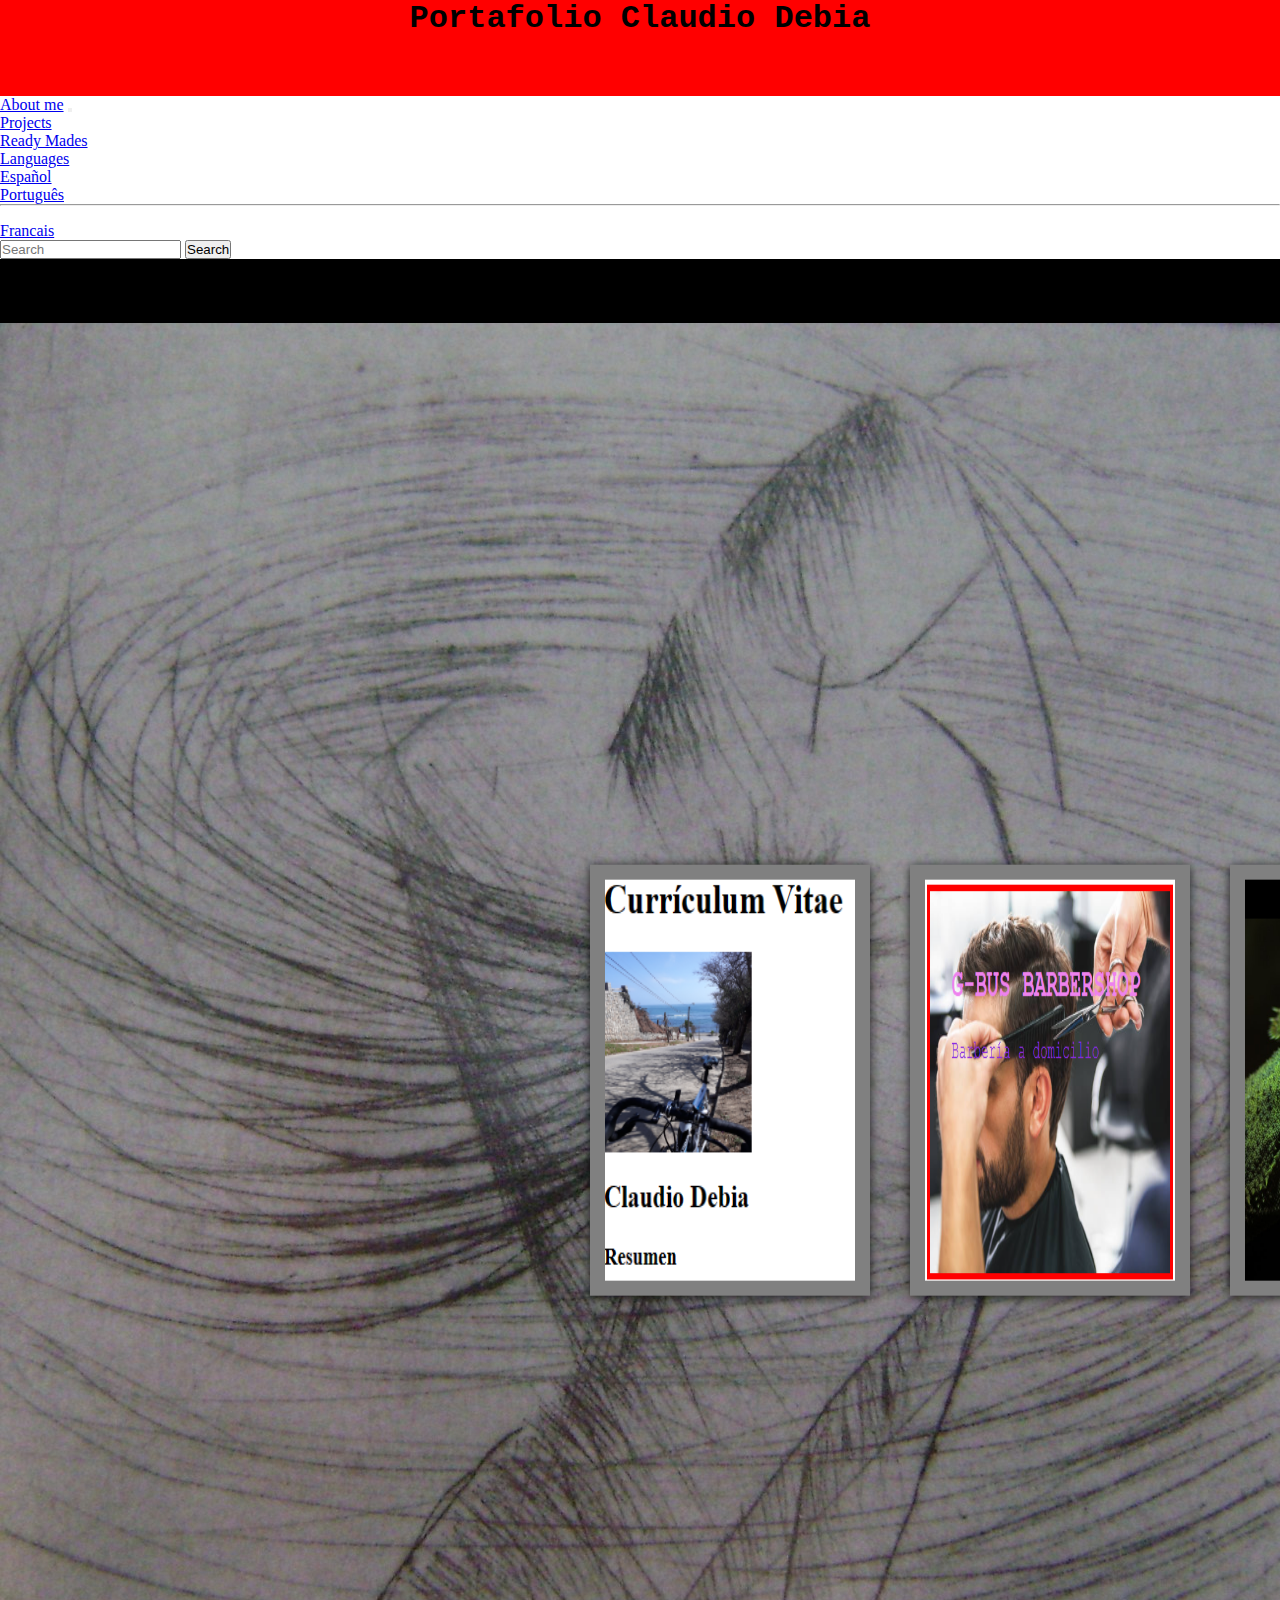
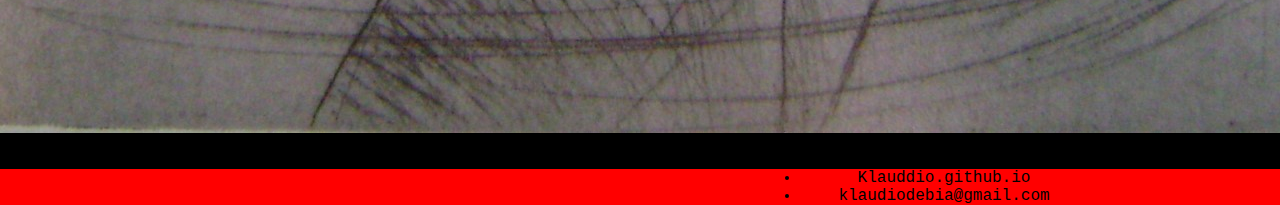
<file: index.html>
<!DOCTYPE html>
<html lang="en">

<head>
    <meta charset="UTF-8">
    <meta http-equiv="X-UA-Compatible" content="IE=edge">
    <meta name="viewport" content="width=device-width, initial-scale=1.0">
    <title>Portafolio</title>
    <link href="https://cdn.jsdelivr.net/npm/bootstrap@5.3.0-alpha1/dist/css/bootstrap.min.css" rel="stylesheet"
        integrity="sha384-GLhlTQ8iRABdZLl6O3oVMWSktQOp6b7In1Zl3/Jr59b6EGGoI1aFkw7cmDA6j6gD" crossorigin="anonymous">
    <link rel="stylesheet" href="assets/css/style.css">
</head>

<body>
    <header>
        <div class="Encabezado">
            <h1>Portafolio Claudio Debia</h1>
        </div>
        <nav class="navbar navbar-expand-lg bg-body-tertiary">
            <div class="container-fluid">
                <a class="navbar-brand" href="#">About me</a>
                <button class="navbar-toggler" type="button" data-bs-toggle="collapse"
                    data-bs-target="#navbarSupportedContent" aria-controls="navbarSupportedContent"
                    aria-expanded="false" aria-label="Toggle navigation">
                    <span class="navbar-toggler-icon"></span>
                </button>
                <div class="collapse navbar-collapse" id="navbarSupportedContent">
                    <ul class="navbar-nav me-auto mb-2 mb-lg-0">
                        <li class="nav-item">
                            <a class="nav-link active" aria-current="page" href="#">Projects</a>
                        </li>
                        <li class="nav-item">
                            <a class="nav-link" href="#">Ready Mades</a>
                        </li>
                        <li class="nav-item dropdown">
                            <a class="nav-link dropdown-toggle" href="#" role="button" data-bs-toggle="dropdown"
                                aria-expanded="false">
                                Languages
                            </a>
                            <ul class="dropdown-menu">
                                <li><a class="dropdown-item" href="#">Español</a></li>
                                <li><a class="dropdown-item" href="#">Português</a></li>
                                <li>
                                    <hr class="dropdown-divider">
                                </li>
                                <li><a class="dropdown-item" href="#">Francais</a></li>
                            </ul>
                        </li>
                    </ul>
                    <form class="d-flex" role="search">
                        <input class="form-control me-2" type="search" placeholder="Search" aria-label="Search">
                        <button class="btn btn-outline-success" type="submit">Search</button>
                    </form>
                </div>
            </div>
        </nav>

        <div class="fondo-grande">
            <img src="assets/imgs/LOGO_1.JPG">
        </div>
    </header>

    <main>
        <div class="container">

            <div class="row">

                <div class="col-lg-6">
                </div>

                <div class="card" style="width: 18rem;">
                    <img src="assets/imgs/printcv.png" class="card-img-top" alt="curriculum">
                    <div class="card-body">
                        <h5 class="card-title">Desafío 1</h5>
                        <p class="card-text">Currículum Vitae</p>
                        <a href="./desafio1/index.html" class="btn btn-primary">Quiero verlo</a>
                    </div>
                </div>

                <div class="col-lg-6">
                </div>

                <div class="card" style="width: 18rem;">
                    <img src="assets/imgs/printcss.png" class="card-img-top" alt="curriculum">
                    <div class="card-body">
                        <h5 class="card-title">Desafío 2</h5>
                        <p class="card-text">G-bus Barber Shop</p>
                        <a href="./desafio2/index.html" class="btn btn-primary">A ver</a>
                    </div>
                </div>

                <div class="col-lg-6">
                </div>

                <div class="card" style="width: 18rem;">
                    <img src="assets/imgs/printiguana.png" class="card-img-top" alt="iguana">
                    <div class="card-body">
                        <h5 class="card-title">Desafío 3</h5>
                        <p class="card-text">Iguana Page</p>
                        <a href="./desafio3/index.html" class="btn btn-primary">Quiero verla</a>
                    </div>
                </div>

                <div class="col-lg-6">
                </div>

                <div class="card" style="width: 18rem;">
                    <img src="assets/imgs/printcuppon.png" class="card-img-top" alt="...">
                    <div class="card-body">
                        <h5 class="card-title">Desafío 4</h5>
                        <p class="card-text">Cuppons</p>
                        <a href="./desafio4/index.html" class="btn btn-primary">Quiero verlos</a>
                    </div>
                </div>
            </div><!--este es el div que cierra el row-->
        </div> <!--este es el div que cierra container-->

    </main>
</body>
<footer>
    <div class="card-footer" style="width: 18rem;">
        <ul class="list-group list-group-flush">
            <li class="list-group-item">Klauddio.github.io</li>
            <li class="list-group-item">klaudiodebia@gmail.com</li>
        </ul>
    </div>

</footer>

<script src="https://cdn.jsdelivr.net/npm/bootstrap@5.3.0-alpha1/dist/js/bootstrap.bundle.min.js"
    integrity="sha384-w76AqPfDkMBDXo30jS1Sgez6pr3x5MlQ1ZAGC+nuZB+EYdgRZgiwxhTBTkF7CXvN"
    crossorigin="anonymous"></script>

</body>

</html>
</file>
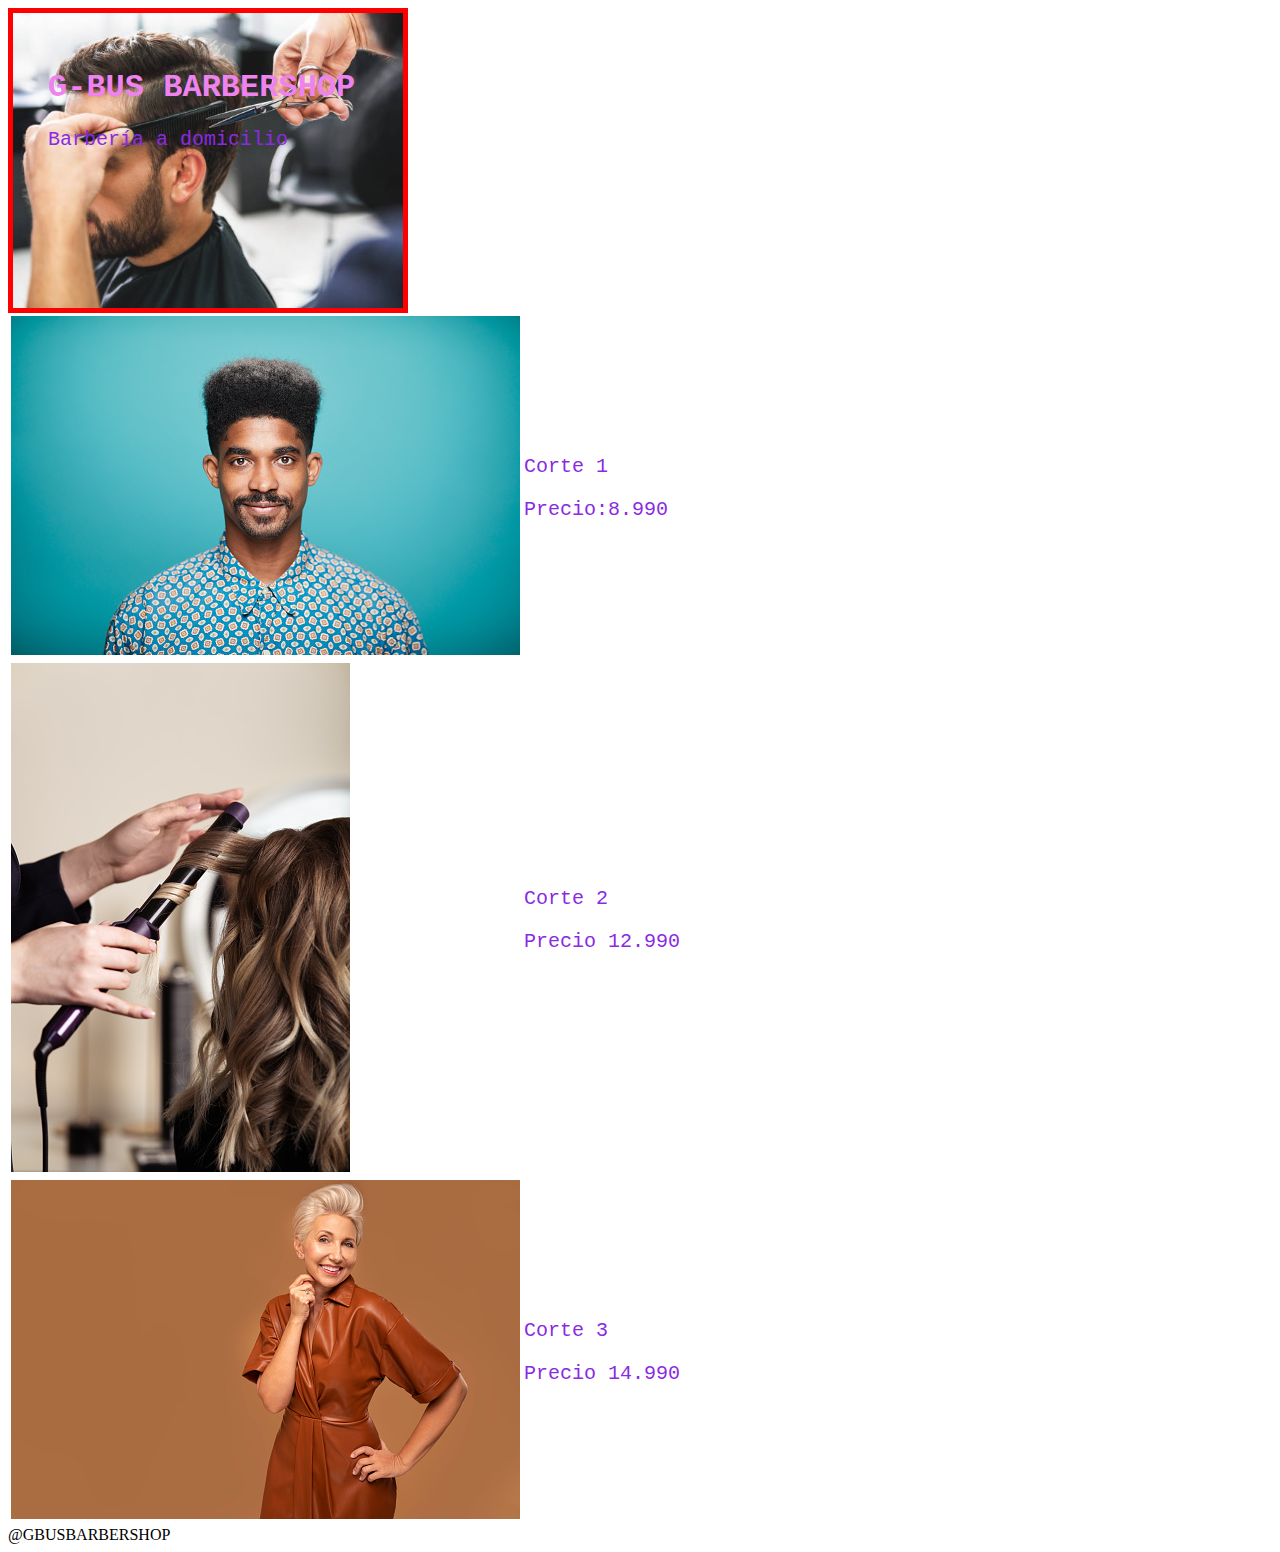
<file: desafio2/index.html>
<!-index.html->
    <!DOCTYPE html>
    <html lang="es">

    <head>
       
        <meta charset="UTF-8" />
        <meta http-equiv="X-UA-Compatible" content=IE=edge" />
        <meta name="viewport" content="width=device-width,initial-scale=1.0" />
        <title>G-BUS BARBERSHOP</title>
        <link rel="stylesheet" href="assets/css/style.css">
    </head>

    <body>

        <!-index.html->
            <div class="header">
                <h1>G-BUS BARBERSHOP</h1>
                <P>Barbería a domicilio</P>
            </div>
            <div class="Services">
                <table>
                    <tr>
                        <td>
                            <img src="assets/imgs/dos.jpg.jpg" />
                        </td>
                        <td>
                            <p>Corte 1</p>
                            <p>Precio:8.990</p>
                        </td>
                    </tr>
            </div>
            <tr>
                <td>
                    <img src="assets/imgs/tres.jpg.jpg" />
                </td>
                <td>
                    <p>Corte 2</p>
                    <p>Precio 12.990</p>
                </td>
            </tr>

            <tr>
                <td>
                    <img src="assets/imgs/cuatro.jpg.jpg" />
                </td>
                <td>
                    <p>Corte 3</p>
                    <p>Precio 14.990</p>
                </td>
            </tr>
            </table>


    </body>
    </div>
    <div class="footer">@GBUSBARBERSHOP</div>

    </html>
</file>
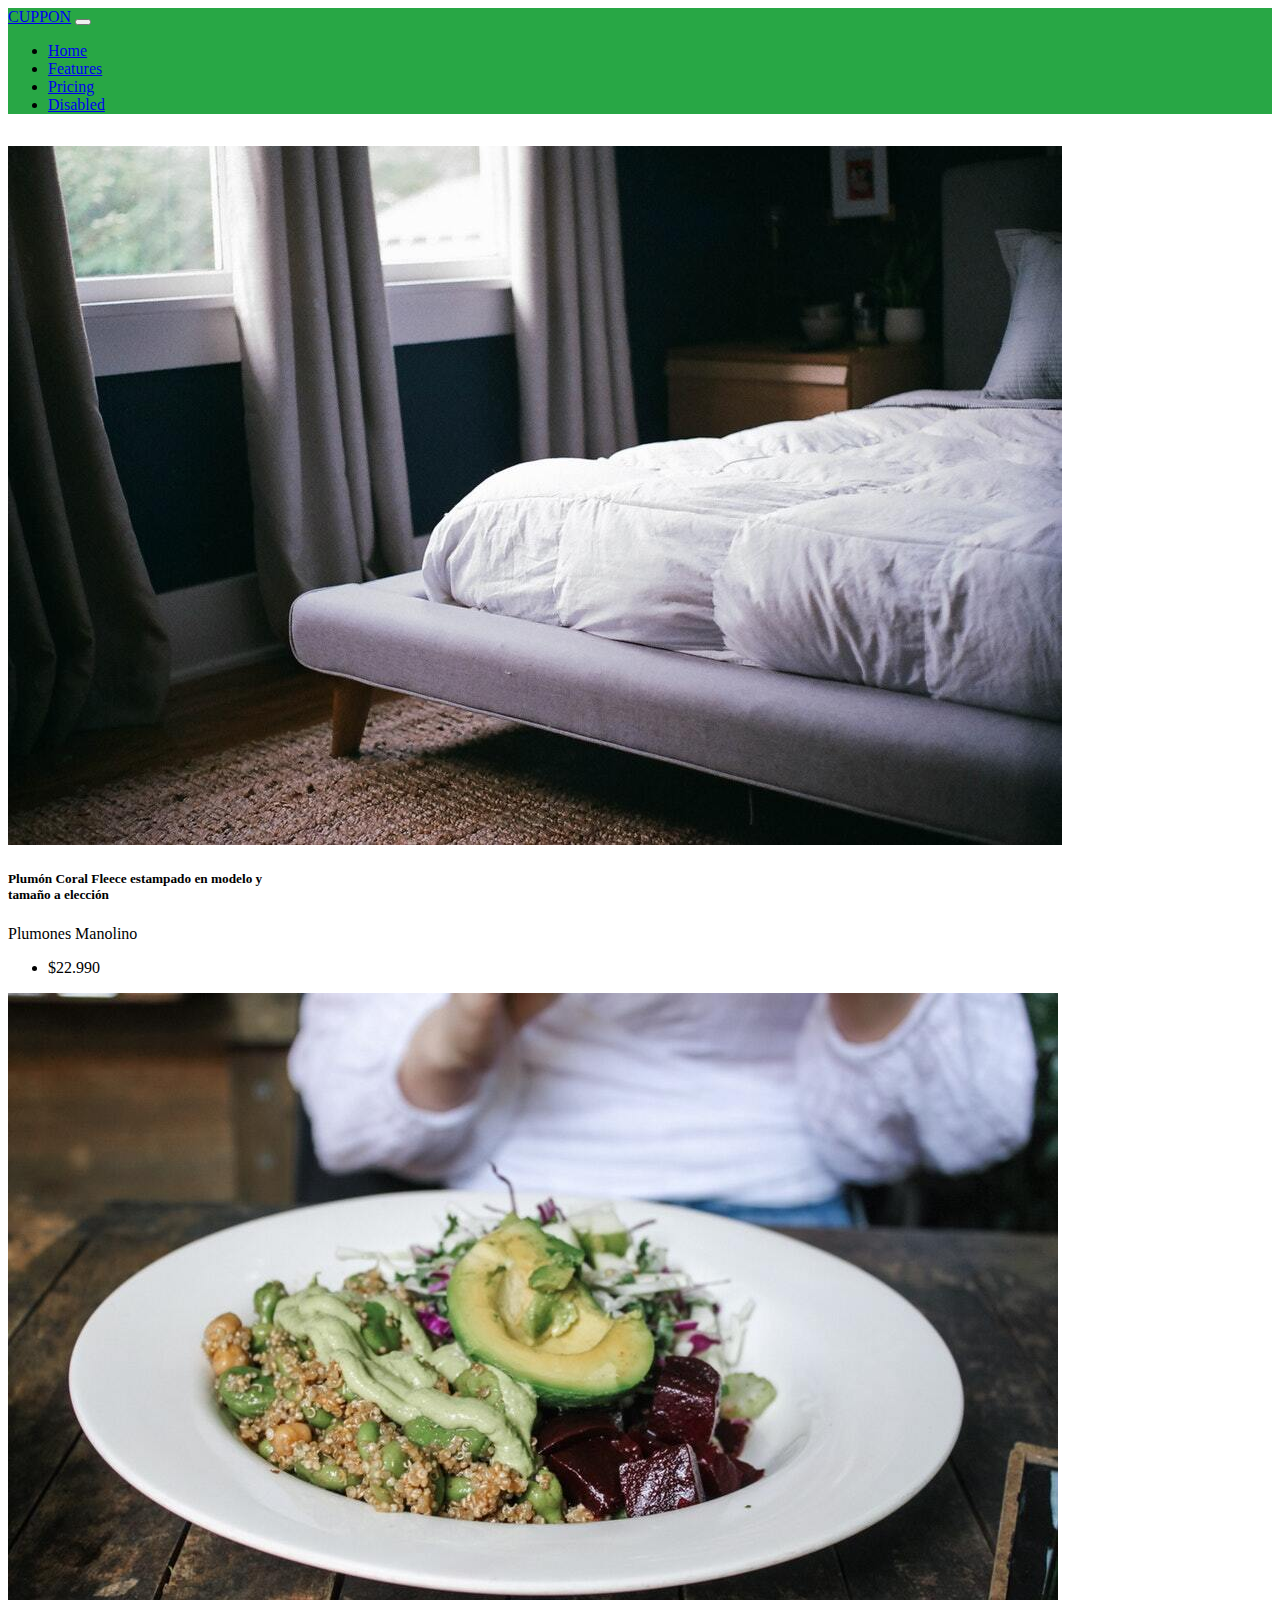
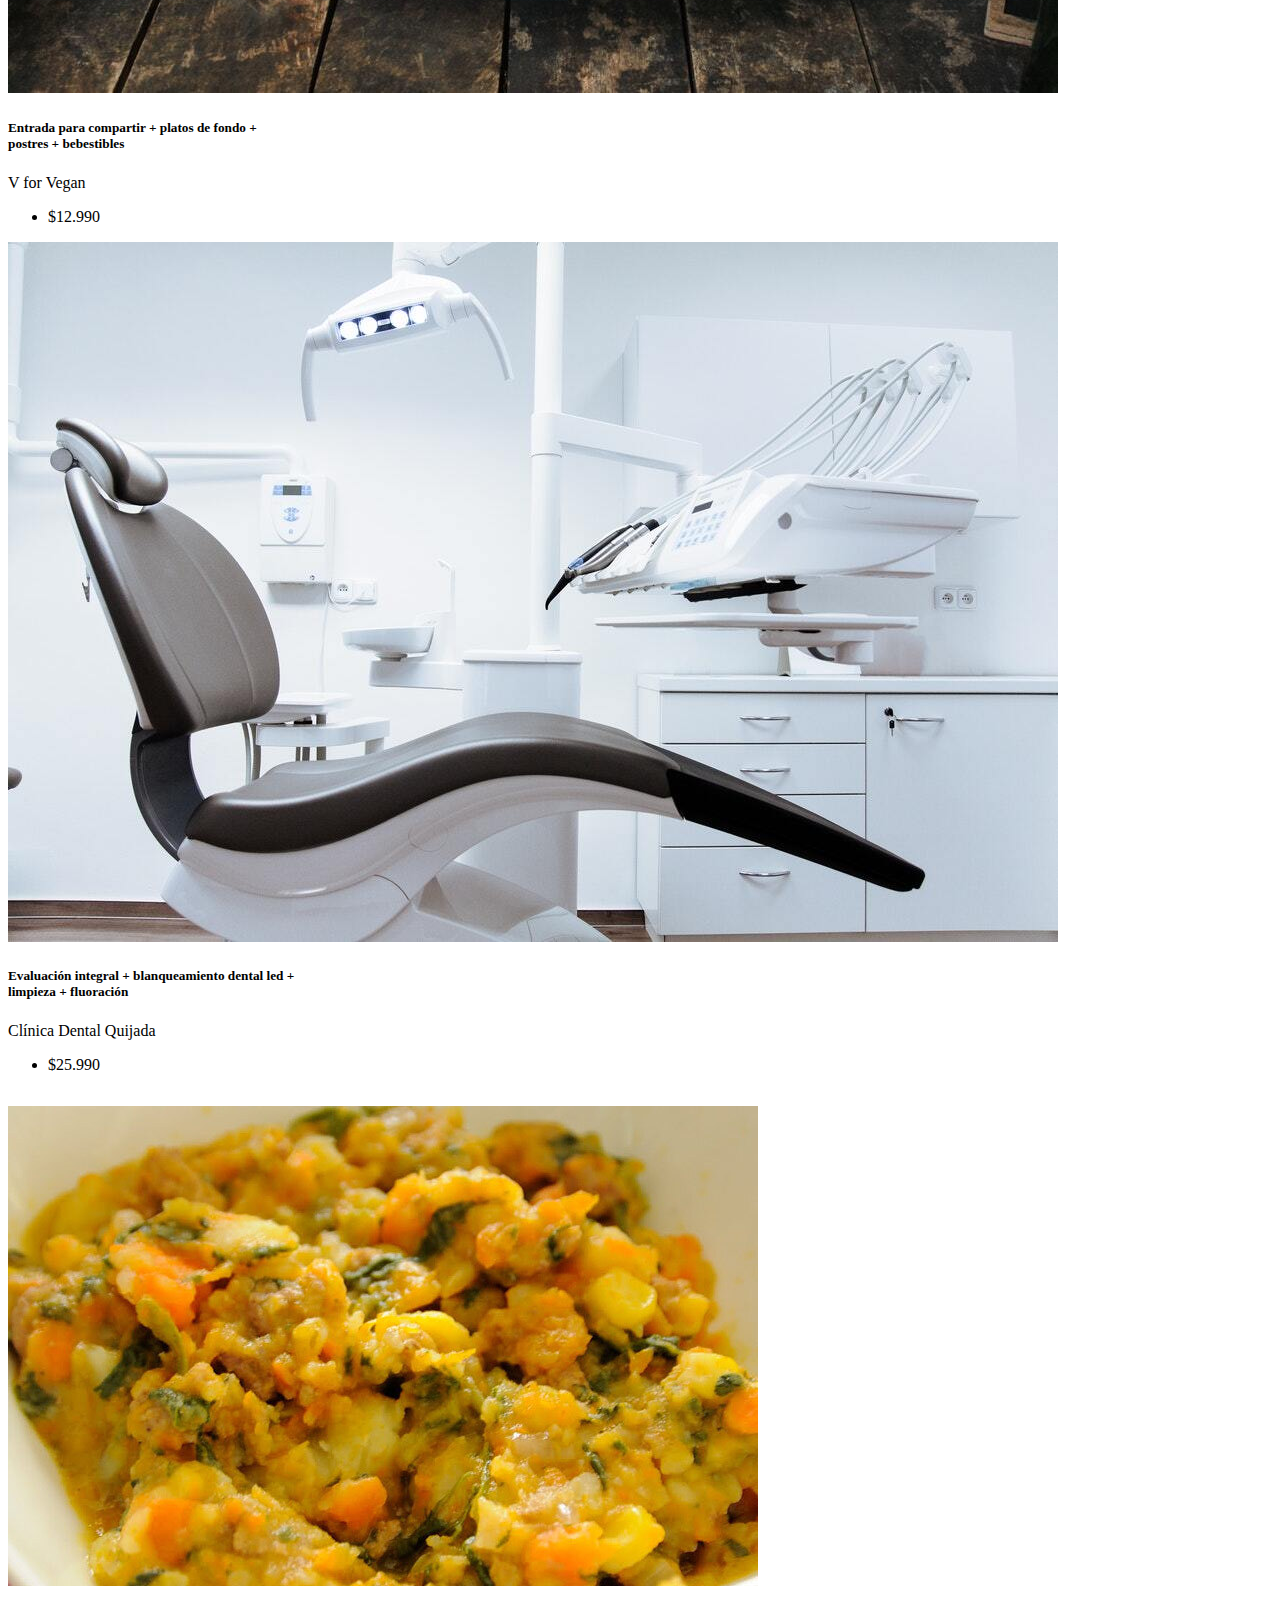
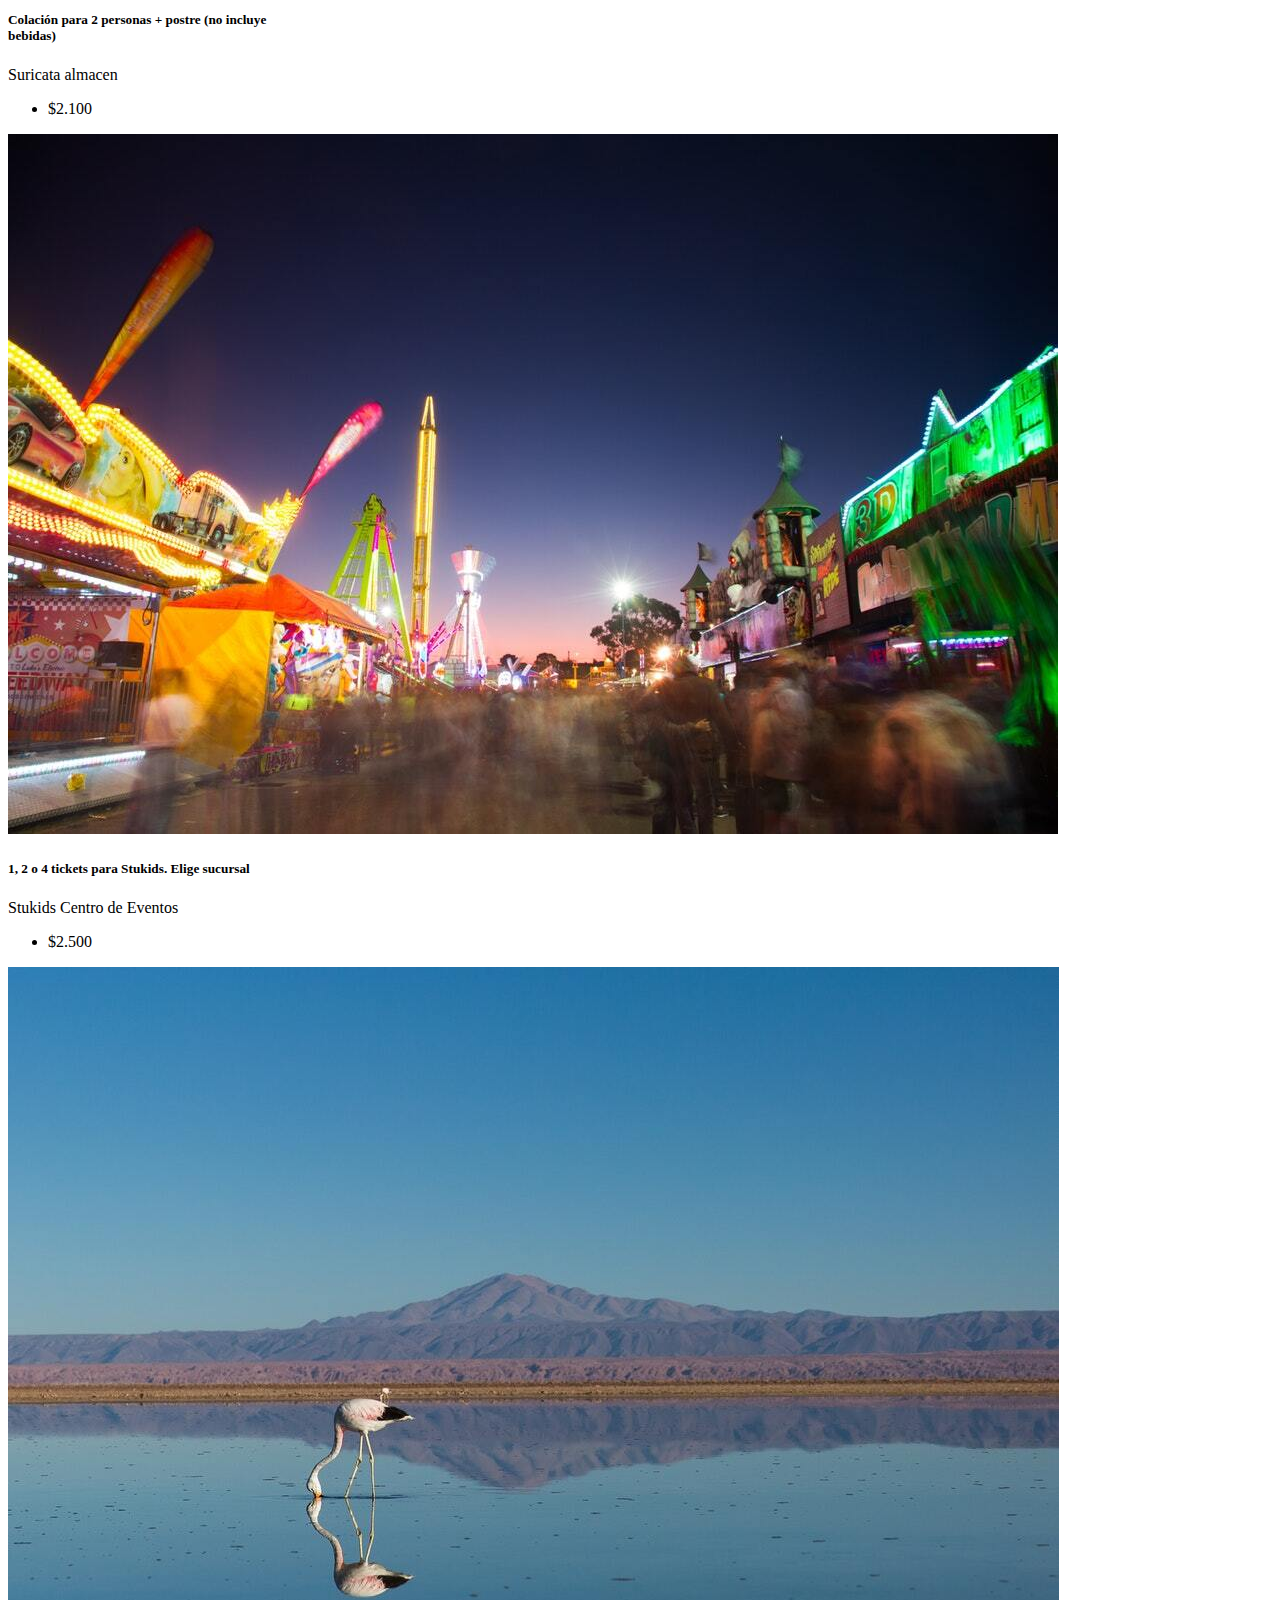
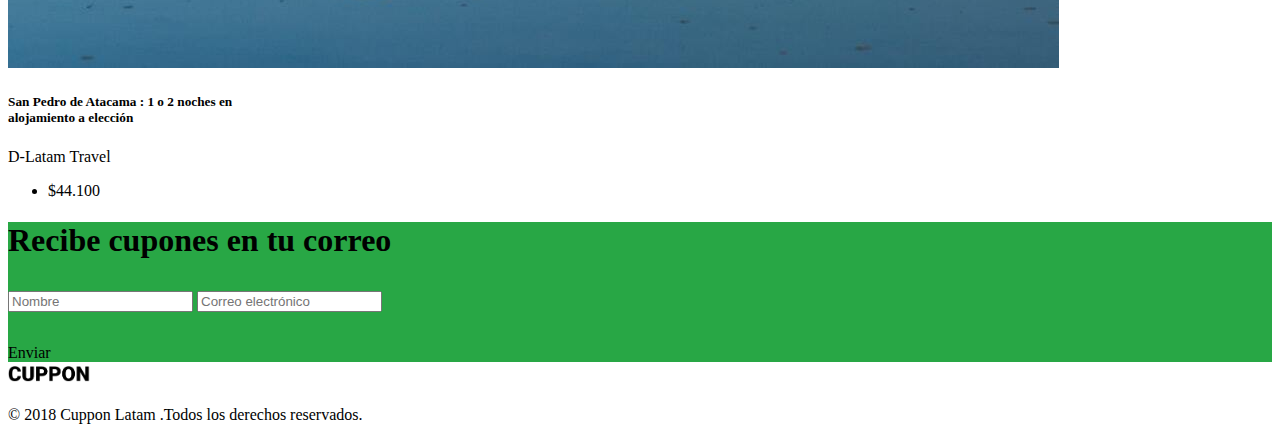
<file: desafio4/index.html>
<!-index.html->
    <!DOCTYPE html>
    <html lang="es">

    <head>
        <meta charset="UTF-8" />
        <meta http-equiv="X-UA-Compatible" content=IE=edge" />
        <meta name="viewport" content="width=device-width,initial-scale=1.0" />
        <title>CUPPON</title>
        <link href="https://cdn.jsdelivr.net/npm/bootstrap@5.3.0-alpha1/dist/css/bootstrap.min.css" rel="stylesheet"
            integrity="sha384-GLhlTQ8iRABdZLl6O3oVMWSktQOp6b7In1Zl3/Jr59b6EGGoI1aFkw7cmDA6j6gD" crossorigin="anonymous">
        <link rel="stylesheet" href="assets/css/style.css">
    </head>

    <body>
        <nav class="navbar navbar-expand-lg bg-body-tertiary bar-position">
            <div class="container-fluid">
                <a class="navbar-brand" href="#">CUPPON</a>
                <button class="navbar-toggler" type="button" data-bs-toggle="collapse"
                    data-bs-target="#navbarSupportedContent" aria-controls="navbarSupportedContent"
                    aria-expanded="false" aria-label="Toggle navigation">
                    <span class="navbar-toggler-icon"></span>
                </button>
                <div class="collapse navbar-collapse" id="navbarSupportedContent">
                    <ul class="navbar-nav me-auto mb-2 mb-lg-0">
                        <li class="nav-item">
                            <a class="nav-link" aria-current="page" href="#">Home</a>
                        </li>
                        <li class="nav-item">
                            <a class="nav-link" aria-current="page" href="#">Features</a>
                        </li>
                        <li class="nav-item">
                            <a class="nav-link" aria-current="page" href="#">Pricing</a>
                        </li>
                        <li class="nav-item">
                            <a class="nav-link Disabled" aria-current="page" href="#">Disabled</a>
                        </li>

                    </ul>
                    </li>
                    </ul>
                </div>
            </div>
        </nav>
        <div class="container-fluid text-center">
            <div class="row margintop-32">
                <div class="col-4">
                    <div class="card" style="width: 18rem;">
                        <img src="assets/imgs/cupon-1.jpg" class="card-img-top" alt="cama">
                        <div class="card-body">
                            <h5 class="card-title">Plumón Coral Fleece estampado en modelo y tamaño a elección</h5>
                            <p class="card-text">Plumones Manolino</p>
                        </div>
                        <ul class="list-group list-group-flush">
                            <li class="list-group-item">$22.990</li>
                        </ul>
                    </div>
                </div>
                <div class="col-4">
                    <div class="card" style="width: 18rem;">
                        <img src="assets/imgs/cupon-2.jpg" class="card-img-top" alt="plato">
                        <div class="card-body">
                            <h5 class="card-title">Entrada para compartir + platos de fondo + postres + bebestibles</h5>
                            <p class="card-text">V for Vegan</p>
                        </div>
                        <ul class="list-group list-group-flush">
                            <li class="list-group-item">$12.990</li>
                        </ul>
                    </div>
                </div>
                <div class="col-4">
                    <div class="card" style="width: 18rem;">
                        <img src="assets/imgs/cupon-3.jpg" class="card-img-top" alt="dentista">
                        <div class="card-body">
                            <h5 class="card-title">Evaluación integral + blanqueamiento dental led + limpieza +
                                fluoración</h5>
                            <p class="card-text">Clínica Dental Quijada</p>
                        </div>
                        <ul class="list-group list-group-flush">
                            <li class="list-group-item">$25.990</li>
                        </ul>
                    </div>
                </div>
            </div>
            <div class="row margintop-32">
                <div class="col-4">
                    <div class="card" style="width: 18rem;">
                        <img src="assets/imgs/cupon-4.jpg" class="card-img-top" alt="cama">
                        <div class="card-body">
                            <h5 class="card-title">Colación para 2 personas + postre (no incluye bebidas)</h5>
                            <p class="card-text">Suricata almacen</p>
                        </div>
                        <ul class="list-group list-group-flush">
                            <li class="list-group-item">$2.100</li>
                        </ul>
                    </div>
                </div>
                <div class="col-4">
                    <div class="card" style="width: 18rem;">
                        <img src="assets/imgs/cupon-5.jpg" class="card-img-top" alt="plato">
                        <div class="card-body">
                            <h5 class="card-title">1, 2 o 4 tickets para Stukids. Elige sucursal</h5>
                            <p class="card-text">Stukids Centro de Eventos</p>
                        </div>
                        <ul class="list-group list-group-flush">
                            <li class="list-group-item">$2.500</li>
                        </ul>
                    </div>
                </div>
                <div class="col-4">
                    <div class="card" style="width: 18rem;">
                        <img src="assets/imgs/cupon-6.jpg" class="card-img-top" alt="dentista">
                        <div class="card-body">
                            <h5 class="card-title">San Pedro de Atacama : 1 o 2 noches en alojamiento a elección</h5>
                            <p class="card-text">D-Latam Travel</p>
                        </div>
                        <ul class="list-group list-group-flush">
                            <li class="list-group-item">$44.100</li>
                        </ul>
                    </div>
                </div>
            </div>
        </div>
        </div>
        <section class="container-fluid section-cuppon text-center">
            <div class="row">
            </div class="col-12 text-center title-section">
            <h1> Recibe cupones en tu correo</h1>
            </div>
            </div>
            <div class="col-12 margintop-32">
                <input type="text" class="form-control" placeholder="Nombre" aria-label="Nombre"
                    aria-describedby="basic-addon1">
                <input type="text" class="form-control" placeholder="Correo electrónico" aria-label="Correo electrónico"
                    aria-describedby="basic-addon1">
            </div>
            <div class="col-12 margintop-32"></div>
            </div>
            <div class="col"
                <button type="button" class="btn btn-light">Enviar</button>
            </div>
        </section>
        <footer class="container-fluid"
        <div class="row">
            <div class="col text-center">
                <img src="assets/imgs/logo-black.png" width="82" height="24" color="#707070">
        </div>
        </div>
        <div class="row">
        <div class="col text-center">
            <p class="text-secondary">© 2018 Cuppon Latam .Todos los derechos reservados.</p>
    </div>         
                            
        </footer>


        <script src="https://cdn.jsdelivr.net/npm/bootstrap@5.3.0-alpha1/dist/js/bootstrap.bundle.min.js"
            integrity="sha384-w76AqPfDkMBDXo30jS1Sgez6pr3x5MlQ1ZAGC+nuZB+EYdgRZgiwxhTBTkF7CXvN"
            crossorigin="anonymous"></script>
    </body>
</file>
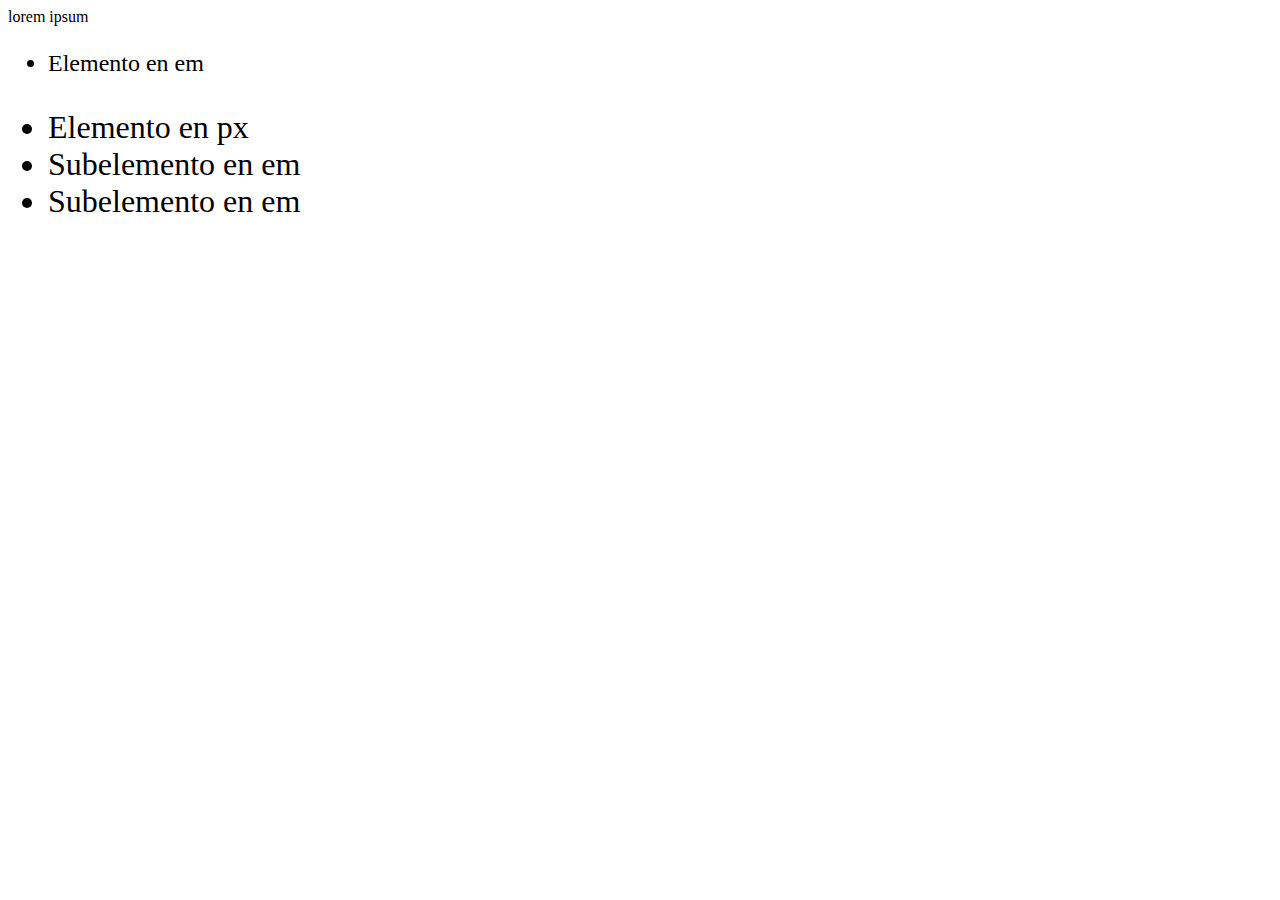
<file: desafio1/assets/css/index.html>
<html>
<meta charset="UTF-8"
<b>lorem ipsum</b>

<ul style="font-size: 24px">
<li>Elemento en em</li>
</ul>
<ul style="font-size: 32px">
    <li>Elemento en px
    <li>Subelemento en em</li>
    <li>Subelemento en em</li>
    </ul>
</li>
</ul>
</html>
</file>
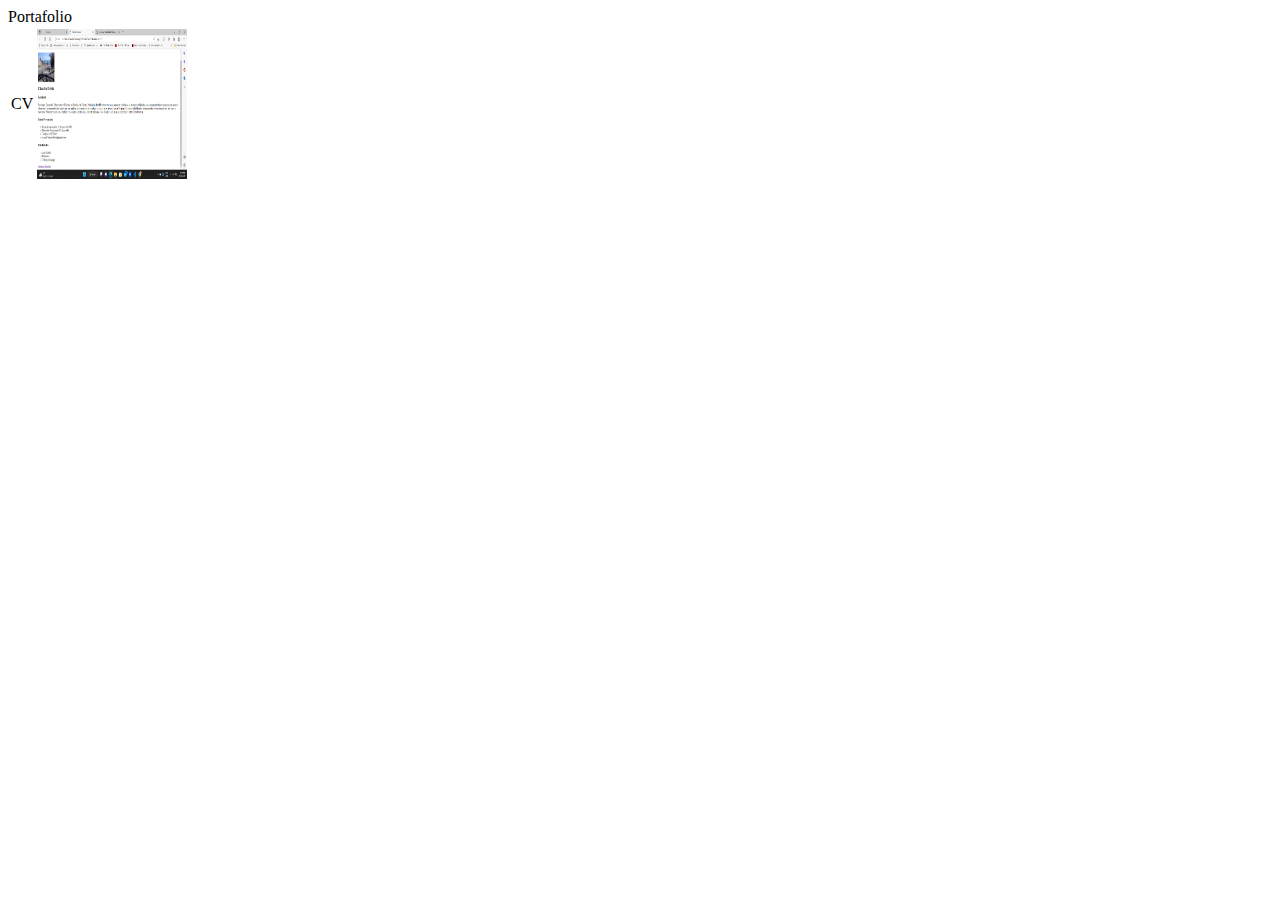
<file: desafio1/portafolio.html>
<html>
    <head>Portafolio</head>
    <body>
        <table>
            <td>CV</td>
            <td> <img src="assets/imgs/screenshotcv.png" width="150" height="150"
        </table>        
        
    </body>
</html>
</file>
<file: assets/css/style.css>
* {
    margin: 0;
    padding: 0;
    box-sizing: border-box;

}

html {
    width: 100%;
}

body {
    min-height: 100%;
    width: 100100%
    overflow:auto
    
}

.Encabezado {
    position: relative;
    color: black;
    background-color:red;
    text-align: center;
    font-family: 'Courier New', Courier, monospace;
    height: 6em;
    margin: 0em;
    padding: 0em
    
}

.desafios {
    text-align: center;

}

.fondo-grande {
    position: relative;
    background-color: black;
    padding-top: 4rem;
    padding-bottom: 2rem;
    text-align: center;
    
    margin-top: 0em;
    border: 0em;
    width: 100%;
    
   
}

.container {
    width: 100%;
    display: flex;
    max: width 1100px;
    margin: 0em;
    padding: 0em;
    float: inherit;
}

.row {
    float: inherit;
    width: 100%;
    display: flex;
    left: 63em;
    max-width: 1100;
    position: absolute;
    top: 120%;
    transform: translate(-50%, -50%);
    font-family: 'Courier New', Courier, monospace;
    font-size: larger;
    font-weight: bolder;
    

}

.card-img-top {
    padding: 15px;
    width: 100%;
    height: 100%;

}

.col-lg-6 {
    display: block;
    width: 33.3%;
    margin: top 5px;
    ;
    margin-left: 55%;
    column-count: auto;
    margin: 10px;
    position: absolute;

}

.card-body {
    padding: 15px;
    text-align: center;
    width: 100%;
    height: 100%;

}

.card {
    text-align: center;
    background-color: grey;
    font-family: 'Courier New', Courier, monospace;
    width: 100%;
    margin: 20px;
    overflow: hidden;
    box-shadow: 0px 1px 10px rgba(0, 0, 0, 0.8);
    cursor: default;
    transition: all 400ms ease;

}

.card:hover {
    box-shadow: 5px 5px 20px rgba(0, 0, 0, 0.8);
    transform: translateY(-3%);
}


footer {
    background-color: red;
    width: 100%;
    height: 100%;
    padding: 0%;
    margin: 0%;
    border: 0%;
    align-items: center;

}

.card-footer {
    position: relative;
    align-items: center;
    text-align: center;
    font-family: 'Courier New', Courier, monospace;
    width: 100%;
    left: 50em;
    padding: 0%;
    margin: 0%;

}
</file>
<file: desafio2/assets/css/style.css>
/*style.css*/
.header {

    height: 25vh;
    width: 20em;
    padding: 35px;
    border: 5px solid red;
    background-color: black;
    background-size: cover;
    background-image: url("../imgs/uno.jpg.jpg"); 
    
    
    
    

}

h1 {
    color: violet;
    font-family: 'Courier New', Courier, monospace
}

p {
    color: blueviolet;
    font-family: 'Courier New', Courier, monospace;
    font-size: 20px;
}



font-size 2em;

.footer {
    height: 3em;
    line-height: 3em;
    background-color: blueviolet;
    color: beige;
    text-align: center;
    font-weight: 900;
    background-color: black;
}
</file>
<file: desafio4/assets/css/style.css>
.margintop-32{
    margin-top: 32px;
}

.section-cuppon{
    background-color:#28A745;
}
.title-section{
    color: white
}

.bg-body-tertiary{
    background-color: #28A745;
}
</file>
